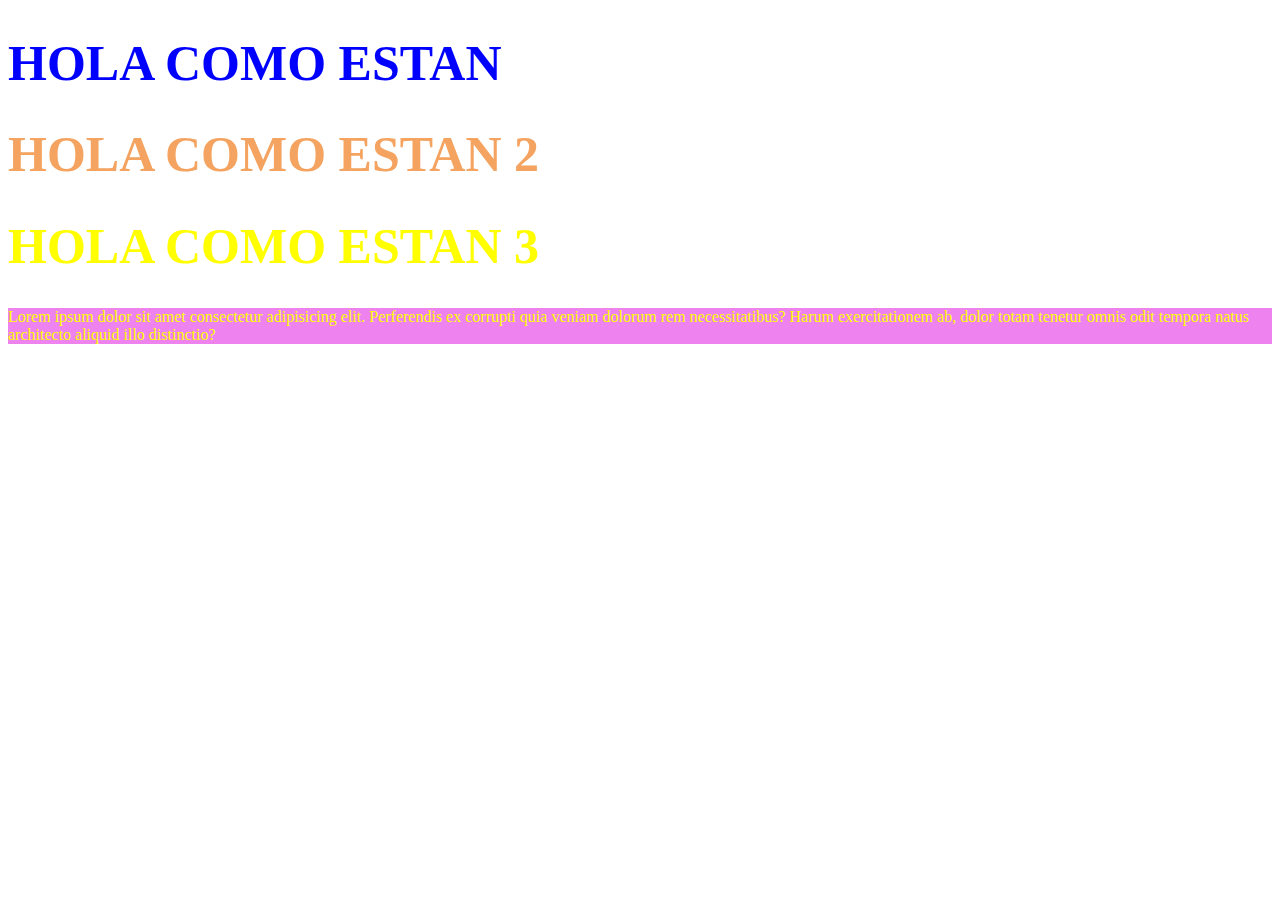
<file: CSS/index.html>
<!DOCTYPE html>
<html lang="en">
<head>
    <meta charset="UTF-8">
    <meta http-equiv="X-UA-Compatible" content="IE=edge">
    <meta name="viewport" content="width=device-width, initial-scale=1.0">
    <title>Document</title>
    <style>

      /* h1{
            color:blue;
            font-size: 50px;
        }*/

    </style>
    <link rel="stylesheet" href="style.css">
</head>
<body>

    <h1 >HOLA COMO ESTAN</h1>
    <h1 id="unico">HOLA COMO ESTAN 2</h1>
    <H1 class="amarillo">HOLA COMO ESTAN 3</H1>
    <P class="amarillo fondo">Lorem ipsum dolor sit amet consectetur adipisicing elit. 
        Perferendis ex corrupti quia veniam dolorum rem necessitatibus? 
        Harum exercitationem ab, dolor totam tenetur omnis odit tempora 
        natus architecto aliquid illo distinctio?</P>
    
</body>
</html>
</file>
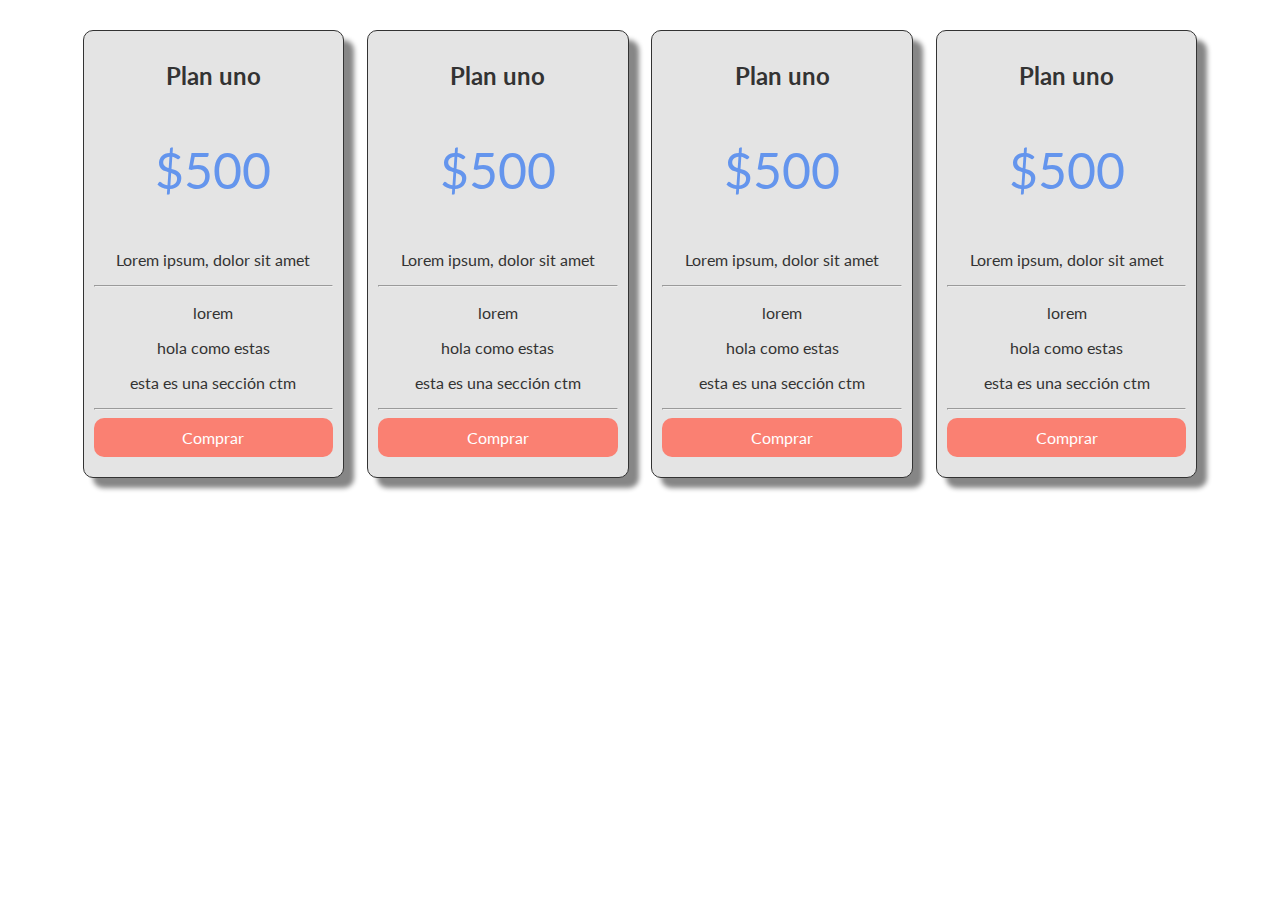
<file: tabla-precios/index.html>
<!DOCTYPE html>
<html lang="en">
<head>
    <meta charset="UTF-8">
    <meta http-equiv="X-UA-Compatible" content="IE=edge">
    <meta name="viewport" content="width=device-width, initial-scale=1.0">
    <link rel="stylesheet" href="style.css">
    <link href="https://fonts.googleapis.com/css2?family=Lato&family=Oswald:wght@200&display=swap" rel="stylesheet">
    <title>Document</title>
</head>
<body>
    <section class="container flex text-center">
        <div class="columna">
            <h2>Plan uno</h2>
            <p class="precio">$500</p>
            <p>Lorem ipsum, dolor sit amet </p>
            <hr>
            <p>lorem</p>
            <p>hola como estas </p>
            <p>esta es una sección ctm </p>
            <hr>
            <a href="#" class="btn-precio">Comprar</a>
        </div>
        <div class="columna" >
            <h2>Plan uno</h2>
            <p class="precio">$500</p>
            <p>Lorem ipsum, dolor sit amet </p>
            <hr>
            <p>lorem</p>
            <p>hola como estas </p>
            <p>esta es una sección ctm </p>
            <hr>
            <a href="#" class="btn-precio">Comprar</a>
        </div>
        <div class="columna">
            <h2>Plan uno</h2>
            <p class="precio">$500</p>
            <p>Lorem ipsum, dolor sit amet </p>
            <hr>
            <p>lorem</p>
            <p>hola como estas </p>
            <p>esta es una sección ctm </p>
            <hr>
            <a href="#" class="btn-precio">Comprar</a>
        </div>
        <div class="columna">
            <h2>Plan uno</h2>
            <p class="precio">$500</p>
            <p>Lorem ipsum, dolor sit amet </p>
            <hr>
            <p>lorem</p>
            <p>hola como estas </p>
            <p>esta es una sección ctm </p>
            <hr>
            <a href="#" class="btn-precio">Comprar</a>
        </div>
    </section>
</body>
</html>
</file>
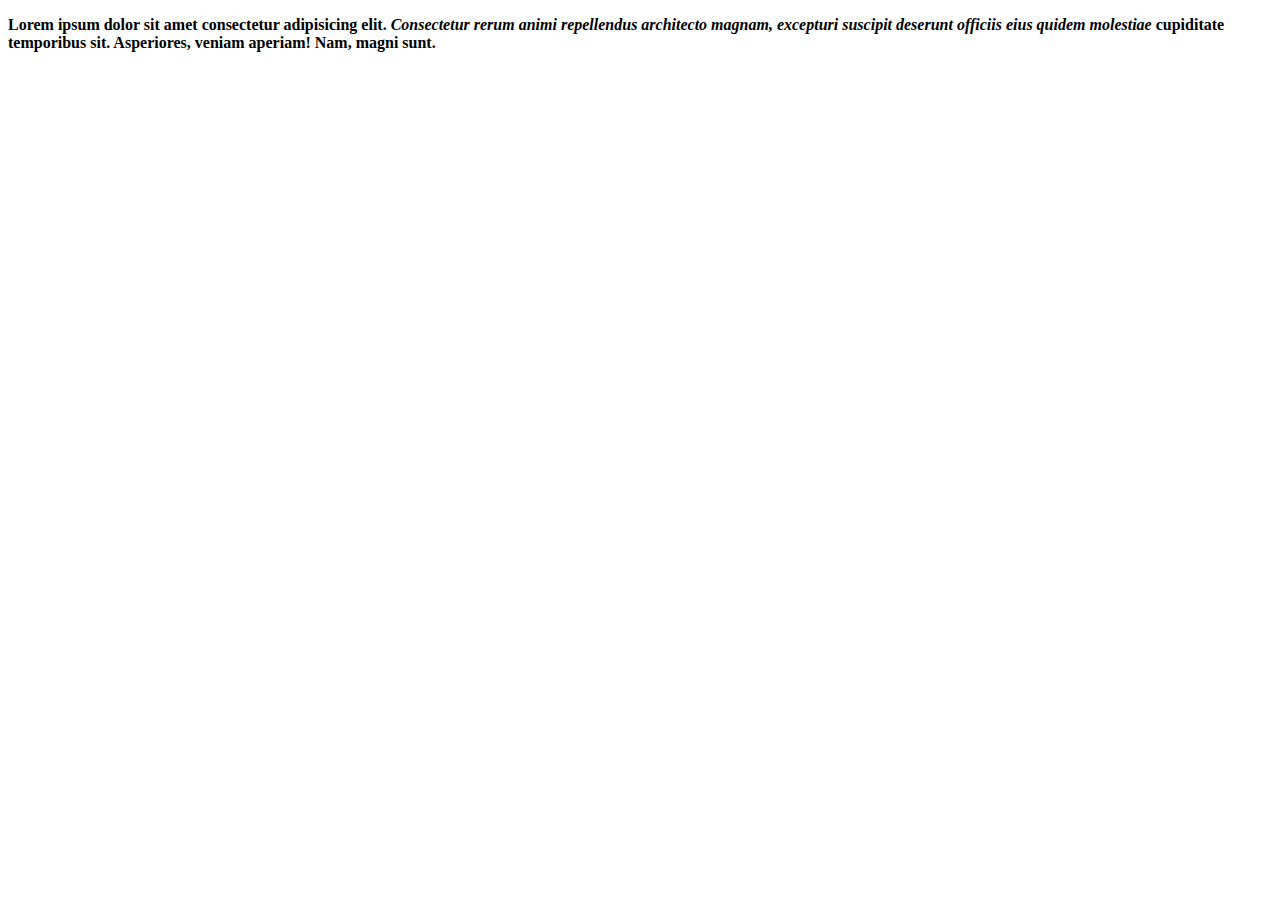
<file: 1-2-Parrafos.html>
<!DOCTYPE html>
<html lang="en">
<head>
    <meta charset="UTF-8">
    <meta http-equiv="X-UA-Compatible" content="IE=edge">
    <meta name="viewport" content="width=device-width, initial-scale=1.0">
    <title>Document</title>
</head>
<body>
    <p> 
        <b> 
            Lorem ipsum dolor sit amet consectetur adipisicing elit. 
        </b> 
        <b> 
            <i>  Consectetur rerum animi repellendus architecto magnam, 
            excepturi suscipit deserunt officiis eius quidem molestiae </i>
            cupiditate temporibus sit. Asperiores, veniam aperiam! Nam, magni sunt.
        </b>
    </p>
</body>
</html>
</file>
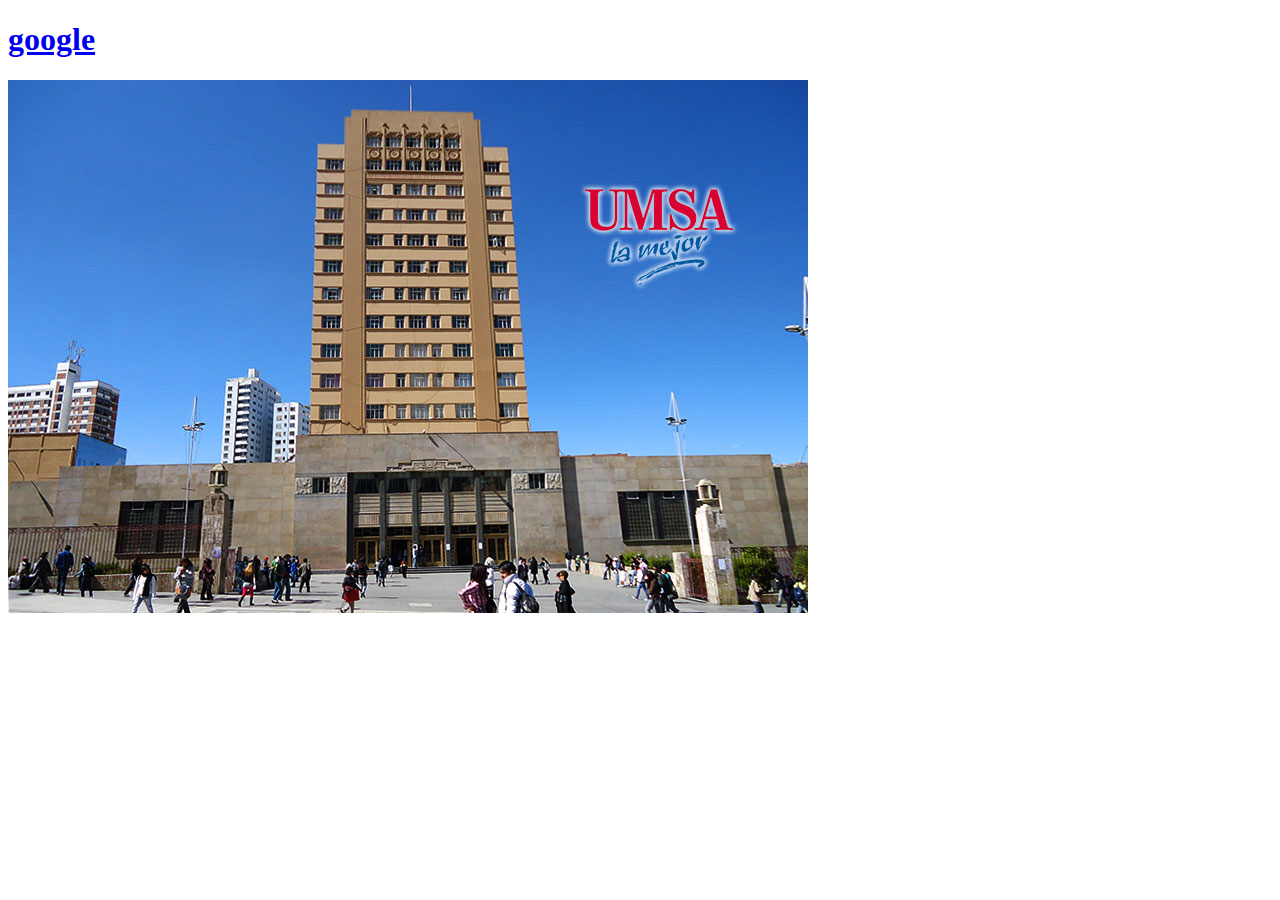
<file: 1-3-Atributos.html>
<!DOCTYPE html>
<html lang="en">
<head>
    <meta charset="UTF-8">
    <meta http-equiv="X-UA-Compatible" content="IE=edge">
    <meta name="viewport" content="width=device-width, initial-scale=1.0">
    <title>Document</title>
</head>
<body>
        <h1>
            <a href="https://google.cl">google</a>
        </h1>
        <img src="umsa.jpg" alt="esta es una imagen de la umsa">
</body>
</html>
</file>
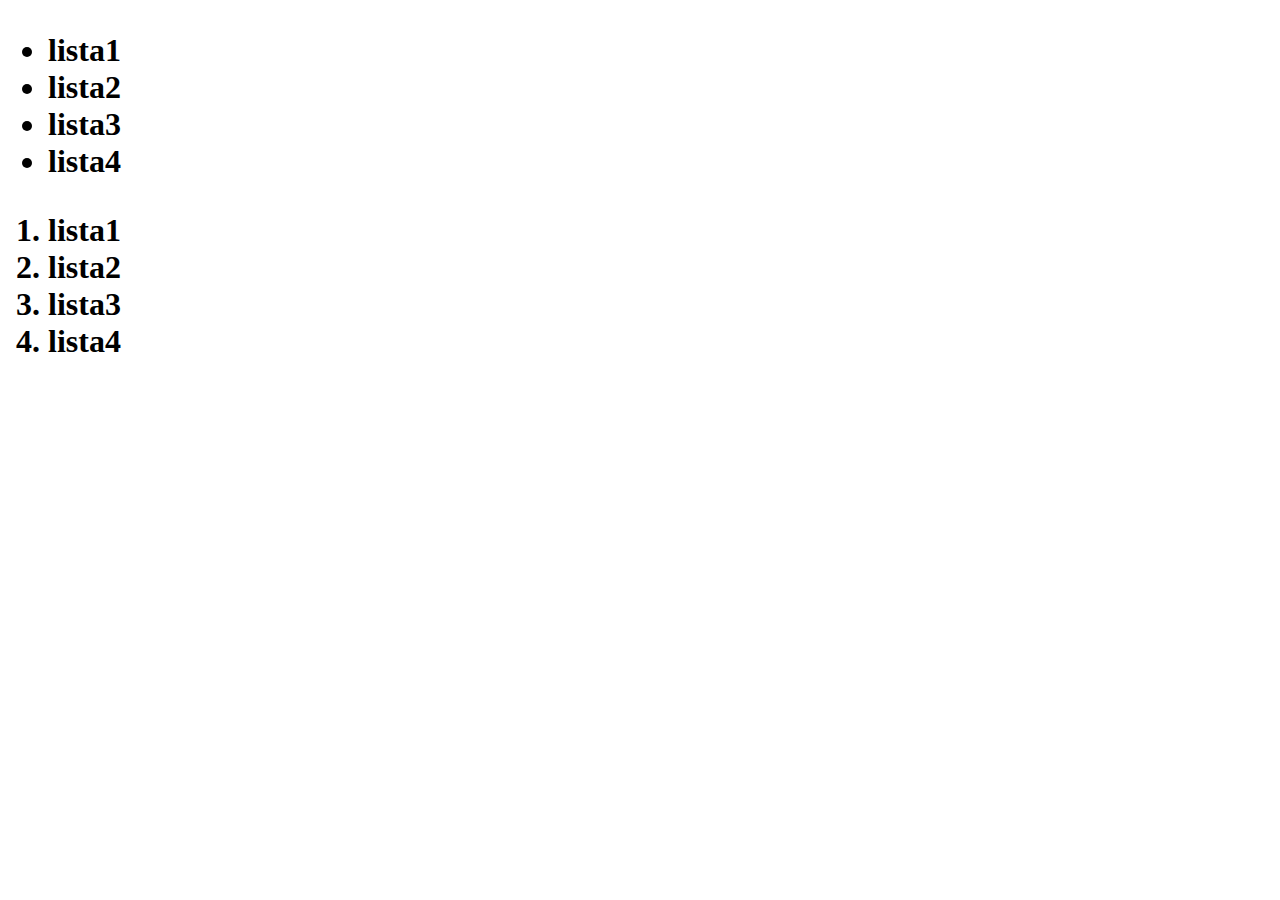
<file: 1-4-Listas.html>
<!DOCTYPE html>
<html lang="en">
<head>
    <meta charset="UTF-8">
    <meta http-equiv="X-UA-Compatible" content="IE=edge">
    <meta name="viewport" content="width=device-width, initial-scale=1.0">
    <title>Document</title>
</head>
<body>

    <h1>
        <!--esta es una lista desordenada-->
        <ul>
            <li>lista1</li>
            <li>lista2</li>
            <li>lista3</li>
            <li>lista4</li>
        </ul>
        <!--esta es una lista ordenada-->
        <ol>
            <li>lista1</li>
            <li>lista2</li>
            <li>lista3</li>
            <li>lista4</li>
        </ol>
    </h1>
</body>
</html>
</file>
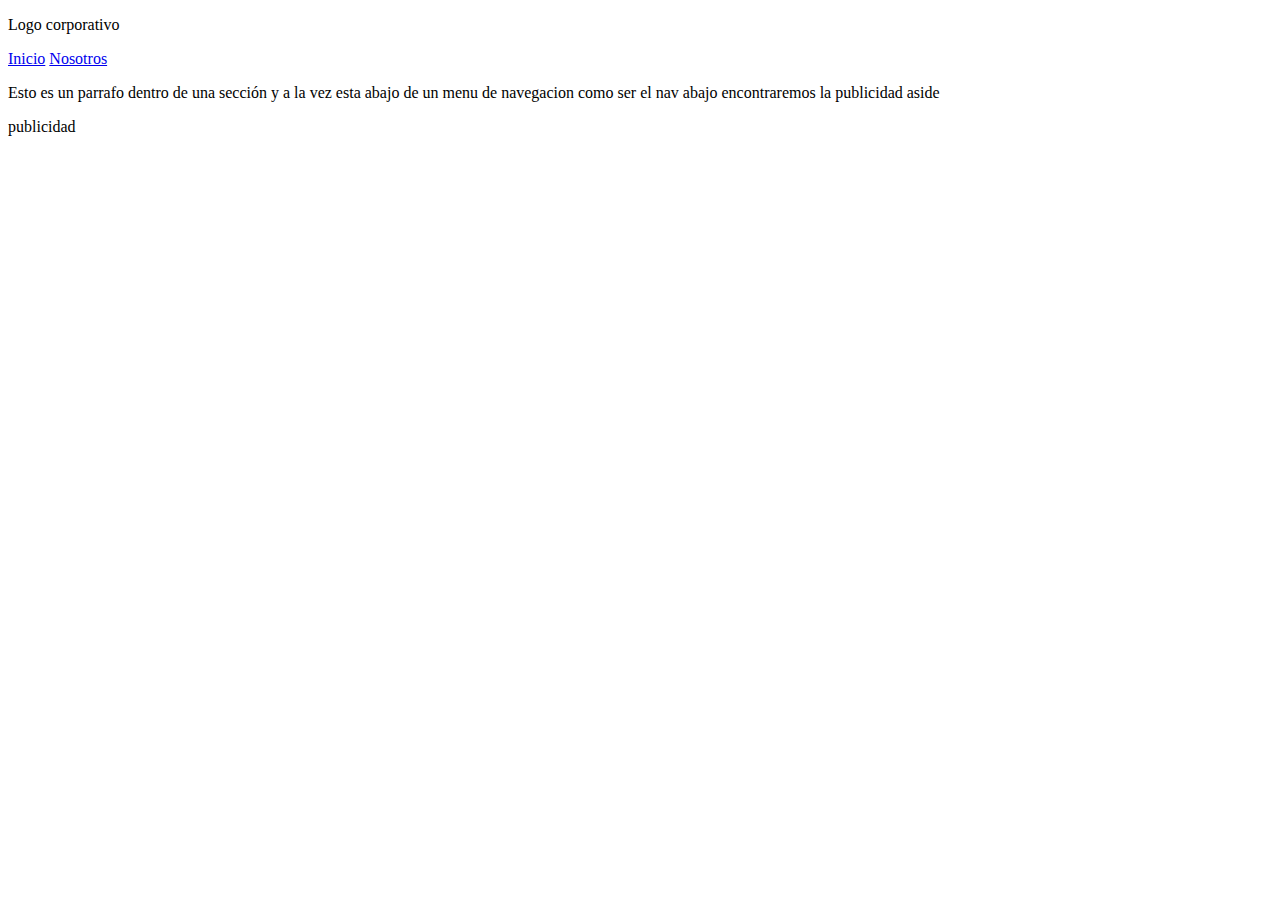
<file: 1-5-Semantica.html>
<!DOCTYPE html>
<html lang="en">
<head>
    <meta charset="UTF-8">
    <meta http-equiv="X-UA-Compatible" content="IE=edge">
    <meta name="viewport" content="width=device-width, initial-scale=1.0">
    <title>Document</title>
</head>
<body>
    <header>
        <p>Logo corporativo</p>
    </header>
    <nav>
        <a href="#">Inicio</a>
        <a href="#">Nosotros</a>
    </nav>
    <section>
        <p>Esto es un parrafo dentro de una sección y a la vez 
            esta abajo de un menu de navegacion como ser el nav 
            abajo encontraremos la publicidad aside
        </p>
    </section>
    <aside>
        <p>publicidad</p>
    </aside>
</body>
</html>
</file>
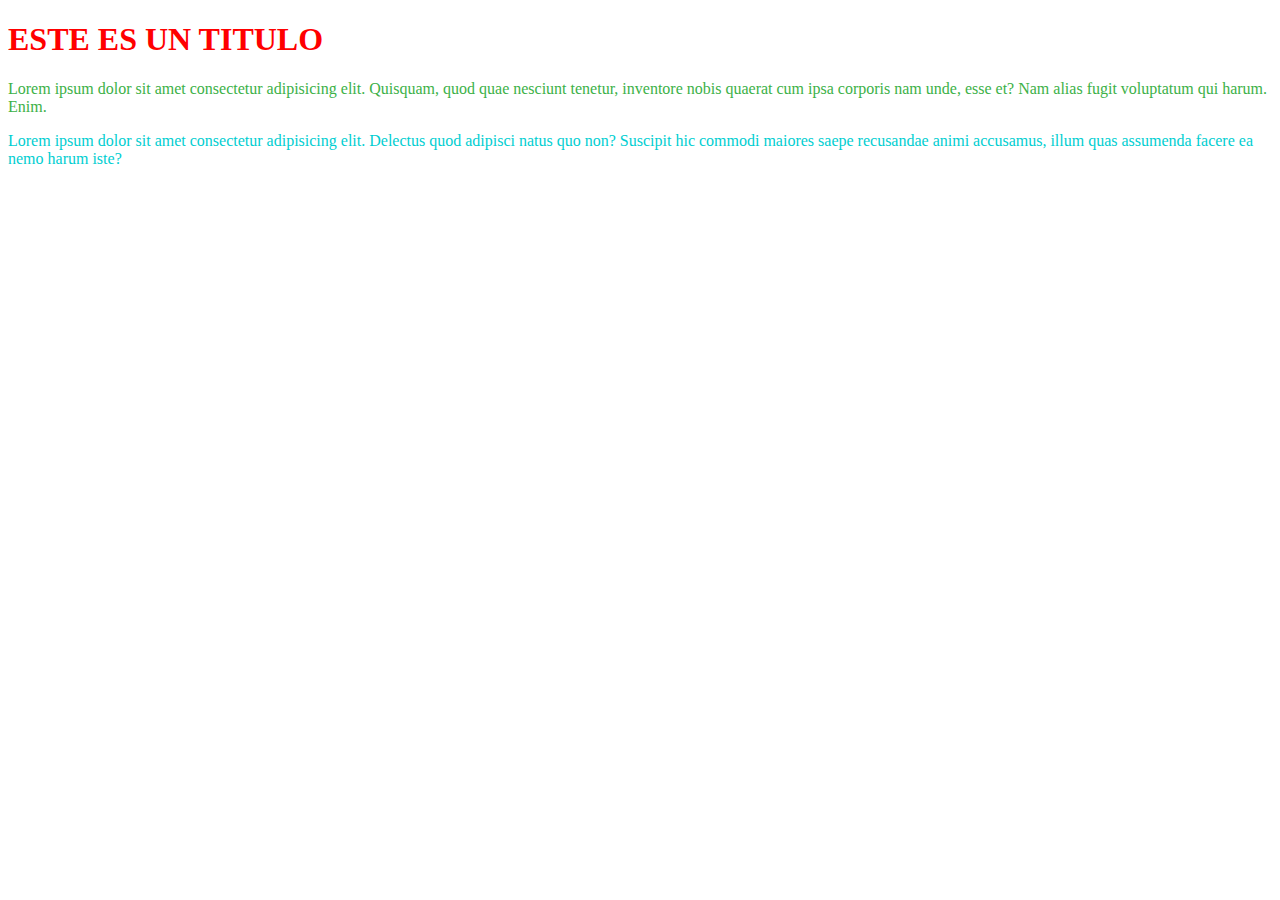
<file: CSS/colores.html>
<!DOCTYPE html>
<html lang="en">
  <head>
    <meta charset="UTF-8" />
    <meta http-equiv="X-UA-Compatible" content="IE=edge" />
    <meta name="viewport" content="width=device-width, initial-scale=1.0" />
    <title>Document</title>
    <link rel="stylesheet" href="colores.css" />
  </head>
  <body>
    <h1 class="rojo">ESTE ES UN TITULO</h1>
    <p class="verde">
      Lorem ipsum dolor sit amet consectetur adipisicing elit. Quisquam, quod
      quae nesciunt tenetur, inventore nobis quaerat cum ipsa corporis nam unde,
      esse et? Nam alias fugit voluptatum qui harum. Enim.
    </p>

    <p class="celeste">
      Lorem ipsum dolor sit amet consectetur adipisicing elit. Delectus quod
      adipisci natus quo non? Suscipit hic commodi maiores saepe recusandae
      animi accusamus, illum quas assumenda facere ea nemo harum iste?
    </p>
  </body>
</html>
</file>
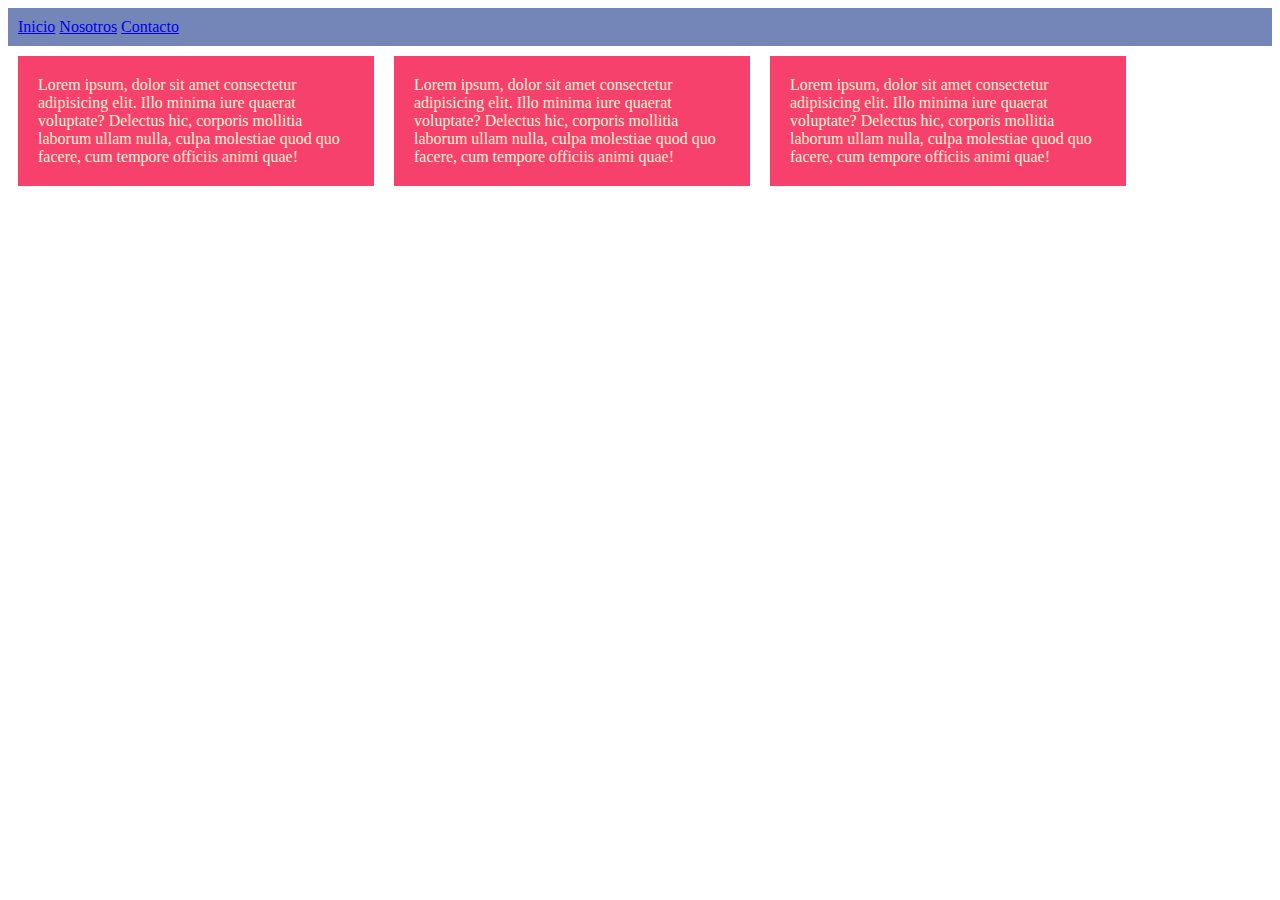
<file: CSS/columnas.html>
<!DOCTYPE html>
<html lang="en">
<head>
    <meta charset="UTF-8">
    <meta http-equiv="X-UA-Compatible" content="IE=edge">
    <meta name="viewport" content="width=device-width, initial-scale=1.0">
    <title>Document</title>
    <link rel="stylesheet" href="columnas.css">
</head>
<body>

    <nav>
        <a href="#">Inicio</a>
        <a href="#">Nosotros</a>
        <a href="#">Contacto</a>
    </nav>
    <section class="padre">
        <p class="columna">
            Lorem ipsum, dolor sit amet consectetur adipisicing elit. 
            Illo minima iure quaerat voluptate? Delectus hic, corporis mollitia 
            laborum ullam nulla, culpa molestiae quod quo facere, cum tempore officiis 
            animi quae!
        </p>
        <p class="columna">
            Lorem ipsum, dolor sit amet consectetur adipisicing elit. 
            Illo minima iure quaerat voluptate? Delectus hic, corporis mollitia 
            laborum ullam nulla, culpa molestiae quod quo facere, cum tempore officiis 
            animi quae!
        </p>
        <p class="columna">
            Lorem ipsum, dolor sit amet consectetur adipisicing elit. 
            Illo minima iure quaerat voluptate? Delectus hic, corporis mollitia 
            laborum ullam nulla, culpa molestiae quod quo facere, cum tempore officiis 
            animi quae!
        </p>
    </section>
    
</body>
</html>
</file>
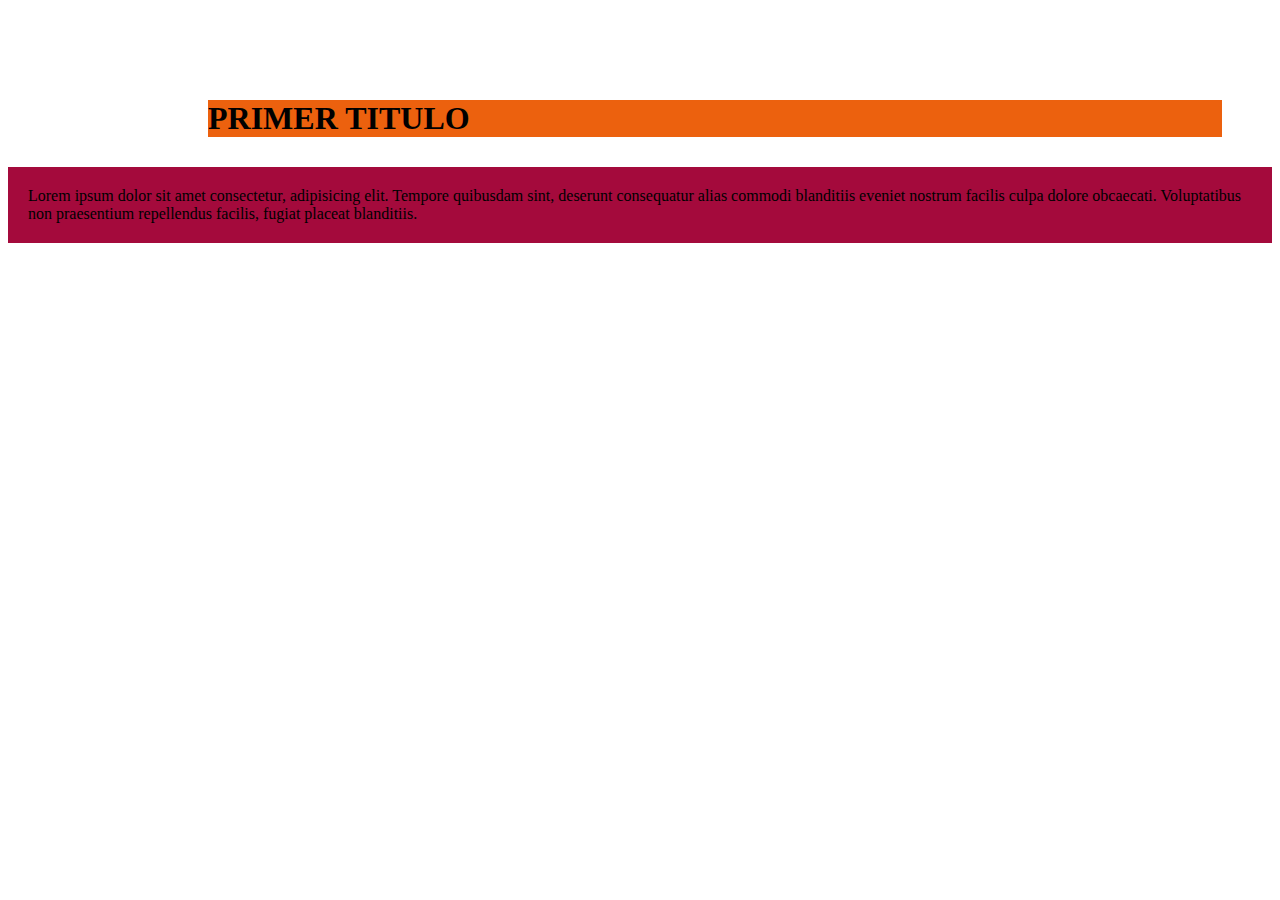
<file: CSS/margenes-padding.html>
<!DOCTYPE html>
<html lang="en">
<head>
    <meta charset="UTF-8">
    <meta http-equiv="X-UA-Compatible" content="IE=edge">
    <meta name="viewport" content="width=device-width, initial-scale=1.0">
    <title>Document</title>
    <link rel="stylesheet" href="margenes-padding.css">
</head>
<body>

    <h1>PRIMER TITULO</h1>
    <P>Lorem ipsum dolor sit amet consectetur, adipisicing elit. 
        Tempore quibusdam sint, deserunt consequatur alias commodi blanditiis 
        eveniet nostrum facilis culpa dolore obcaecati. Voluptatibus non praesentium 
        repellendus facilis, fugiat placeat blanditiis.</P>
    
</body>
</html>
</file>
<file: CSS/style.css>
h1{
            color:blue;
            font-size: 50px;
        }
#unico{
    color: sandybrown;
}
.amarillo{
    color: yellow;
}
.fondo{
    background-color: violet;
}
</file>
<file: tabla-precios/style.css>
body{
    font-family: 'Lato', sans-serif;
}
h2{
    font-weight: 400px;
}
.container{
    margin: 0 auto;
    width: 90%;
   margin-top: 30px;
}
.flex{
    display: flex;
    flex-wrap: wrap;
}
.text-center{
    text-align: center;
}
.columna{
    background: rgb(228, 228, 228);
    color: #333;
    border: 1px solid #333;
    margin: 0 auto;
    padding: 10px;
    border-radius: 10px;
    box-shadow: 10px 10px 5px #868686;
    width: 23%;
    box-sizing: border-box;
}   
.precio{
    font-size: 50px;
    color: cornflowerblue;
}

.btn-precio{
    background: salmon;
    display: block;
    padding: 10px;
    color: #fff;
    text-decoration: none;
    border-radius: 10px;
    margin-bottom: 10px;
}
.btn-precio:hover{
    background: slategrey;
}

@media(max-width:1070px){
    .columna{
        width: 45%;
        margin-bottom: 20px;
    }
}
@media(max-width:600px){
    .columna{
        width: 100%;
        margin-bottom: 20px;
    }
}
</file>
<file: CSS/colores.css>
.rojo{
    
    color: red
}
.verde{
    
    color: rgb(60, 177, 71)
}
.celeste{

    color: #00ced1
}
</file>
<file: CSS/columnas.css>
nav{
    background-color: rgb(116, 133, 184);
    padding: 10px;
}
.columna{
    background: #f6416c;
    color: #f8f3d4;
    padding: 20px;
    width: 25%;
    margin: 10px;
}
.padre{
    display: flex;
}
</file>
<file: CSS/margenes-padding.css>
h1{
    background-color: #ec610e;
    /*margin-left: 100px;
    margin-bottom: 100px;
    margin: 100px;*/
    margin: 100px 50px 30px 200px;
}
p{
    background-color: #a40a3c;
    /*pading margen interior*/
    padding: 20px;
}
</file>
